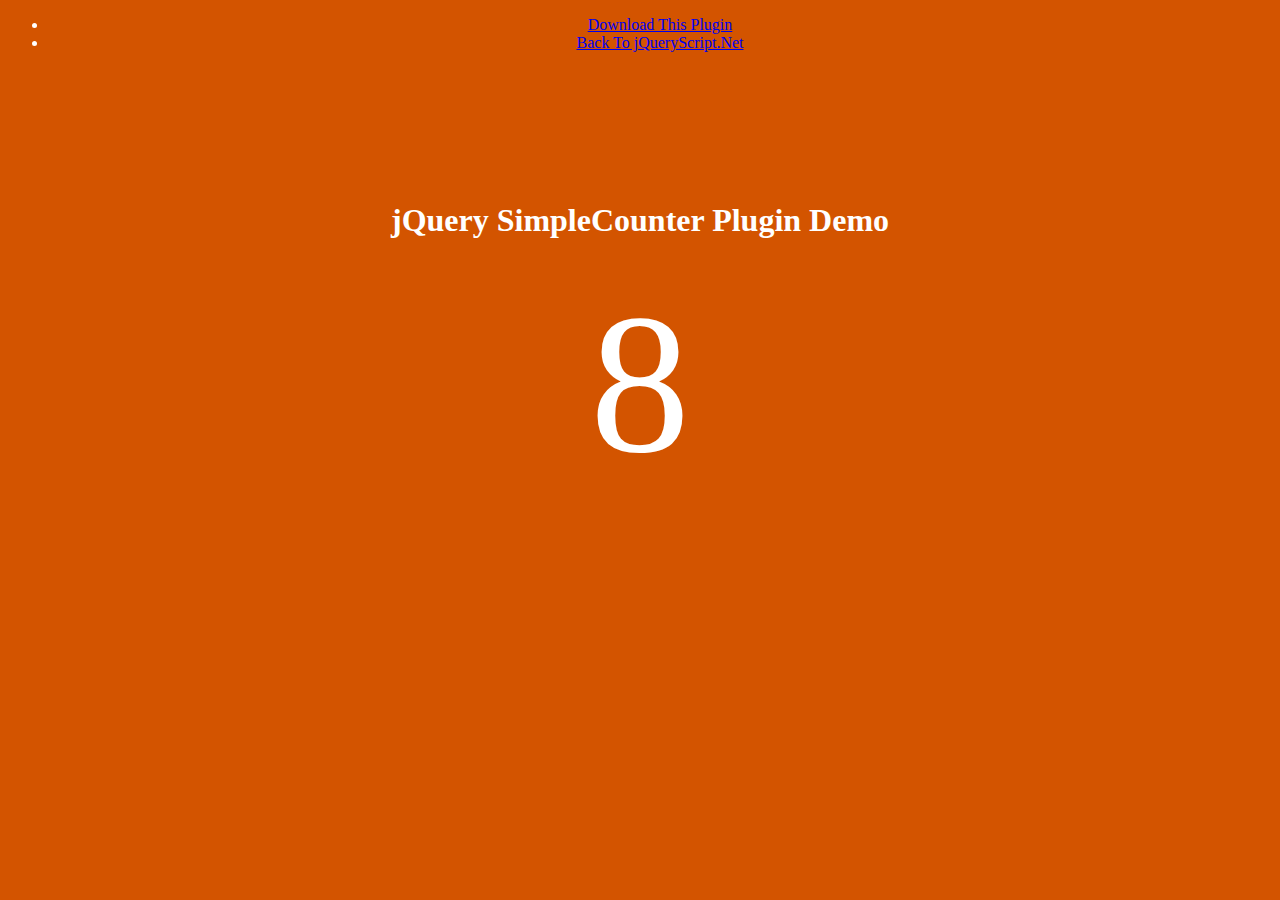
<file: Lightweight-jQuery-Animated-Counter-Plugin/index.html>
<!doctype html>
<html lang="en">
<head>
	<meta charset="UTF-8">
    <meta name="viewport" content="width=device-width, initial-scale=1">
	<title>jQuery SimpleCounter Plugin Demo</title>
<link href="http://www.jqueryscript.net/css/jquerysctipttop.css" rel="stylesheet" type="text/css">
	<style>
		body {
			text-align: center;
			
      background-color:#d35400;
			color: #fff;
		}
        #count-test {font-size: 200px;}
	</style>
</head>
<body>
<div id="jquery-script-menu">
<div class="jquery-script-center">
<ul>
<li><a href="http://www.jqueryscript.net/time-clock/Lightweight-jQuery-Animated-Counter-Plugin.html">Download This Plugin</a></li>
<li><a href="http://www.jqueryscript.net/">Back To jQueryScript.Net</a></li>
</ul>
<div class="jquery-script-ads"><script type="text/javascript"><!--
google_ad_client = "ca-pub-2783044520727903";
/* jQuery_demo */
google_ad_slot = "2780937993";
google_ad_width = 728;
google_ad_height = 90;
//-->
</script>
<script type="text/javascript"
src="http://pagead2.googlesyndication.com/pagead/show_ads.js">
</script></div>
<div class="jquery-script-clear"></div>
</div>
</div>
<h1 style="margin-top:150px; margin-bottom:30px;">jQuery SimpleCounter Plugin Demo</h1>
	<div id="count-test"></div>

	<script type="text/javascript" src="http://code.jquery.com/jquery-1.11.2.min.js"></script>

	<script type="text/javascript" src="jQuerySimpleCounter.js"></script>
	<script type="text/javascript">

		$('#count-test').jQuerySimpleCounter({
			end:100,
			duration: 4000
		});

	</script>
    <script type="text/javascript">

  var _gaq = _gaq || [];
  _gaq.push(['_setAccount', 'UA-36251023-1']);
  _gaq.push(['_setDomainName', 'jqueryscript.net']);
  _gaq.push(['_trackPageview']);

  (function() {
    var ga = document.createElement('script'); ga.type = 'text/javascript'; ga.async = true;
    ga.src = ('https:' == document.location.protocol ? 'https://ssl' : 'http://www') + '.google-analytics.com/ga.js';
    var s = document.getElementsByTagName('script')[0]; s.parentNode.insertBefore(ga, s);
  })();

</script>

</body>
</html>
</file>
